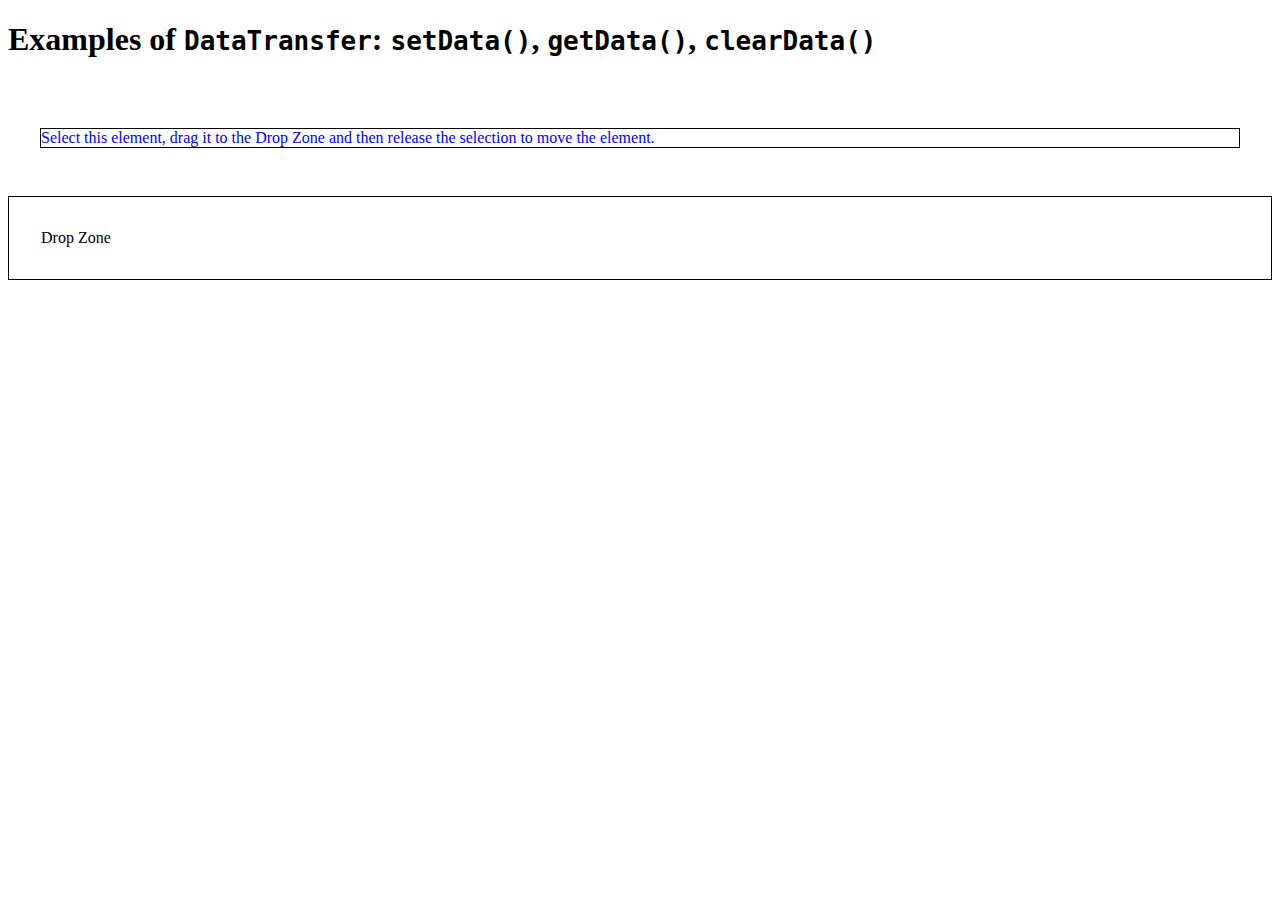
<file: prueba.html>
<!DOCTYPE html>
<html lang=en>
<title>Examples of DataTransfer's setData(), getData() and clearData()</title>
<meta content="width=device-width">
<style>
  div {
    margin: 0em;
    padding: 2em;
  }
  #source {
    color: blue;
    border: 1px solid black;
  }
  #target {
    border: 1px solid black;
  }
</style>
<script>
    function dragstart_handler(ev) {
        console.log("dragStart");
        // Change the source element's background color to signify drag has started
        ev.currentTarget.style.border = "dashed";
        // Set the drag's format and data. Use the event target's id for the data 
        ev.dataTransfer.setData("text/plain", ev.target.id);
    }

    function dragover_handler(ev) {
        console.log("dragOver");
        ev.preventDefault();
    }

    function drop_handler(ev) {
        console.log("Drop");
        ev.preventDefault();
        // Get the data, which is the id of the drop target
        var data = ev.dataTransfer.getData("text");
        ev.target.appendChild(document.getElementById(data));
        // Clear the drag data cache (for all formats/types)
        ev.dataTransfer.clearData();
    }
</script>
<body>
<h1>Examples of <code>DataTransfer</code>: <code>setData()</code>, <code>getData()</code>, <code>clearData()</code></h1>
 <div>
   <p id="source" ondragstart="dragstart_handler(event);" draggable="true">
     Select this element, drag it to the Drop Zone and then release the selection to move the element.</p>
 </div>
 <div id="target" ondrop="drop_handler(event);" ondragover="dragover_handler(event);">Drop Zone</div>
</body>
</html>
</file>
